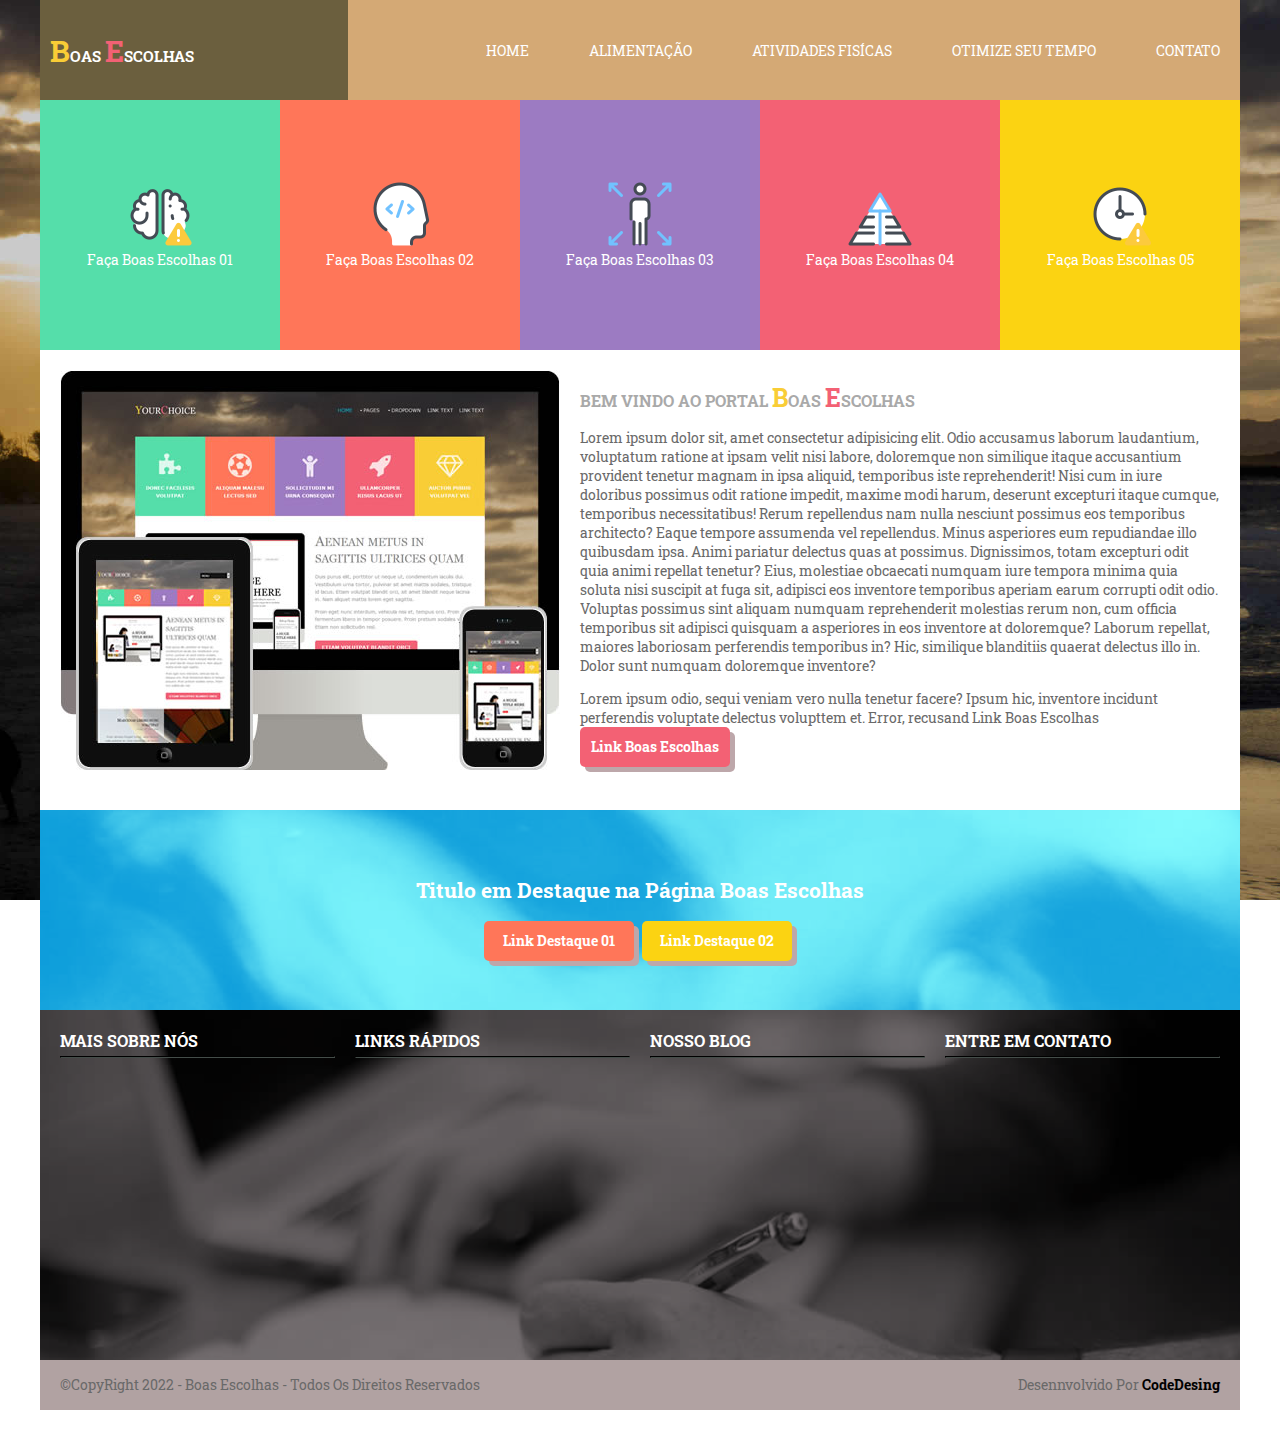
<file: site_boas_escolhas/index.html>
<!DOCTYPE html>
<html lang="en">
<head>
    <meta charset="UTF-8">
    <meta http-equiv="X-UA-Compatible" content="IE=edge">
    <meta name="viewport" content="width=device-width, initial-scale=1.0">
    <link rel="stylesheet" href="estilo.css">
    <link href="https://fonts.googleapis.com/css2?family=Roboto+Slab:wght@100;300&display=swap" rel="stylesheet">

    <!-- Pilares da indexação (SEO): Para o site ser encontrado - otimização de mecanismos de busca.
    1. tag title adequada, bem estruturada
    2. utilizar a tag h1(só pode ter um em cada página) nas páginas
    3. metas keywords e description
    nos passos 1 e 3 tomar cuidado com o limite aproximado de caracteres que tem 
    * Google Analytics - SEO - GoogleBot -->

    <meta name="keywords" content="Boas escolhas, alimentação, saudável, atividades fisícas, otimização de tempo, corrida, caminhada, vegetais, orgânicos, saúde, controle de peso.">

    <meta name="Descripition" content="O site Boas Escolhas foi criado para auxiliar a todas as pessoas que desejam um melhor controle de peso, que desejam levar uma vida mais saudável e assim ter imediato resultado na sua longetividae e saúde">
    <title>Boas escolhas, alimentação saudável, atividades fisícas e otimização do tempo</title>
</head>
<body>
    
    <div id="principal"> <!-- INICIO DIV PRINCIPAL -->

         <header id="topo"> <!-- INICIO DIV HEADER TOPO -->

                <div id="logo" class="fonteserifada"> <!-- INICIO DIV LOGO -->
                 <a href="index.html"> <span class="textoamarelo">B</span>OAS <span class="textorosa" >E</span>SCOLHAS</a>


                </div> <!-- FIM DIV LOGO -->

                <nav id="menuprincipal"> <!-- INICIO DIV MENU PRINCIPAL-->
                    <ul id="listamenuprincipal">
                        <li><a href="index.html" class="linkmenuprincipal">Home</a></li>
                        <li><a href="#" class="linkmenuprincipal">Alimentação</a></li>
                        <li><a href="#" class="linkmenuprincipal">Atividades Fisícas</a></li>
                        <li><a href="#" class="linkmenuprincipal">Otimize Seu Tempo</a></li>
                        <li><a href="#" class="linkmenuprincipal">Contato</a></li>
                    </ul>
                </nav> <!-- FIM DIV MENU PRINCIPAL-->
        </header> <!-- FIM DIV HEADER TOPO -->

        <nav id="submenu"> <!-- INICIO DIV SUB MENU-->
            <ul id="listasubmenu">
                <li><a href="" class="linksubmenu bgverde"><img src="imagens/icones/icons8-curso-cerebral-64.png" alt=""><br> Faça Boas Escolhas 01</a></li>
                <li><a href="" class="linksubmenu bglaranja"><img src="imagens/icones/icons8-desenvolvedor-64.png" alt=""><br> Faça Boas Escolhas 02</a></li>
                <li><a href="" class="linksubmenu bgroxo"><img src="imagens/icones/icons8-expand-influencia-64.png" alt=""><br> Faça Boas Escolhas 03</a></li>
                <li><a href="" class="linksubmenu bgrosa"><img src="imagens/icones/icons8-piramide-de-maslow-64.png" alt=""><br> Faça Boas Escolhas 04</a></li>
                <li><a href="" class="linksubmenu bgamarelo"><img src="imagens/icones/icons8-alerta-de-relogio-64.png" alt=""><br> Faça Boas Escolhas 05</a></li>
            </ul>
        </nav><!-- FIM DIV SUB MENU-->

        <section id="conteudo"> <!-- INICIO DIV CONTEÚDO -->

             <div id="imagemconteudo" class="esquerda"> <!-- INICIO DIV IMAGEM CONTEÚDO -->
                <img src="imagens/500x400.jpg" alt="imagem do conteúdo principal">


            </div> <!-- FIM DIV IMAGEM CONTEÚDO -->

             <MAIn> 
                <ARTICLE id="conteudoprincipal" class="direita"> <!-- INICIO DIV CONTEÚDO PRINCIPAL -->
                    <H1 class="fonteserifada">Bem Vindo ao Portal <span class="textoamarelo">B</span>oas <span class="textorosa">E</span>scolhas</H1>


                        <p>Lorem ipsum dolor sit, amet consectetur adipisicing elit. Odio accusamus laborum laudantium, voluptatum ratione at ipsam velit nisi labore, doloremque non similique itaque accusantium provident tenetur magnam in ipsa aliquid, temporibus iste reprehenderit! Nisi cum in iure doloribus possimus odit ratione impedit, maxime modi harum, deserunt excepturi itaque cumque, temporibus necessitatibus! Rerum repellendus nam nulla nesciunt possimus eos temporibus architecto? Eaque tempore assumenda vel repellendus. Minus asperiores eum repudiandae illo quibusdam ipsa. Animi pariatur delectus quas at possimus. Dignissimos, totam excepturi odit quia animi repellat tenetur? Eius, molestiae obcaecati numquam iure tempora minima quia soluta nisi suscipit at fuga sit, adipisci eos inventore temporibus aperiam earum corrupti odit odio. Voluptas possimus sint aliquam numquam reprehenderit molestias rerum non, cum officia temporibus sit adipisci quisquam a asperiores in eos inventore at doloremque? Laborum repellat, maiores laboriosam perferendis temporibus in? Hic, similique blanditiis quaerat delectus illo in. Dolor sunt numquam doloremque inventore?</p>
                     <p>Lorem ipsum  odio, sequi veniam vero nulla tenetur facere? Ipsum hic, inventore incidunt perferendis voluptate delectus volupttem et. Error, recusand
                        Link Boas Escolhas
                        <br>
                        
                    <a href="#" class="btlink bgrosa">
                        Link Boas Escolhas
                    </a>
                 </ARTICLE> <!-- FIM DIV CONTEÚDO PRINCIPAL -->

            </MAIn>
         </section> <!-- FIM DIV CONTEÚDO -->

         <section id="destaque"> <!-- INICIO DIV DESTAQUE -->

            <h2 class="fonteserifada">Titulo em Destaque na Página Boas Escolhas</h2>
            <a href="" class="btlink bglaranja">Link Destaque 01</a>
            <a href="" class="btlink bgamarelo">Link Destaque 02</a>

         </section> <!-- FIM DIV DESTAQUE -->


         <FOOter id="subrodape"> <!-- INICIO DIV SUB RODAPÉ -->

            <article class="itenssubrodape">
                <h3 class="fonteserifada">MAIS SOBRE NÓS</h3>
                <HR></HR>

             </article>

             <nav class="itenssubrodape">
                <h3 class="fonteserifada">LINKS RÁPIDOS</h3>
                <HR></HR>

             </nav>

             <article class="itenssubrodape">
                <h3 class="fonteserifada">NOSSO BLOG</h3>
                <HR></HR>

             </article>

             <section class="itenssubrodape">
                <h3 class="fonteserifada">ENTRE EM CONTATO</h3>
                <HR></HR>

             </section>

         </FOOter> <!-- FIM DIV SUB RODAPÉ -->

         <footer id="rodape"> <!-- INICIO DIV RODAPÉ -->
             <div id="copy" class="esquerda">
                &copy;CopyRight  2022 - Boas Escolhas - Todos Os Direitos  Reservados

            </div>

             <div id="creditos" class="direita">
                Desennvolvido Por <a href="#" class="linkcredito">CodeDesing</a>

             </div>

         </footer> <!-- FIM DIV RODAPÉ -->


       </div> <!-- FIM DIV PRINCIPAL -->

</body>
</html>
</file>
<file: site_boas_escolhas/estilo.css>
@charset "utf-8";
/* CSS Document */

footer, header, section, article, nav, aside, hgroup
{
    display: block;
}

ul, ol, a,li
{
    text-decoration: none;
    list-style: none;
    margin: 0;
    padding: 0;
}
body
{
    margin: 0;
    padding: 0;
    background-color: rgba(180,171,171,1.00);
    background: url(imagens/bbg.jpg);
    background-repeat: no-repeat;
    background-attachment: fixed;  /* o conteudo rola sobre a imagem */
    background-position: center bottom; /* Posicionamento da imagem */
    background-size: cover;
    color: dimgray;
    font-family: 'Roboto Slab', serif;
    font-size: 14px;
}

#principal
{
    width: 1200px;
    height: auto;
    margin: 0 auto;

}

#topo
{
    width: 100%;
    height: 100px;
    background-color: rgb(212, 169, 117);
}

#logo
{
    width: 300px;
    height: 100px;
    background-color: rgb(107, 95, 62);
    display: table-cell;
    vertical-align: middle;
    padding-left: 10px;
    font-size: 15px;
}

#logo a
{
    color: white;
    text-decoration: none;
}

#logo a:hover
{
    color: aqua;
}

#imagemconteudo
{
    width: 520px;
    min-height: 400px;


}
#conteudoprincipal
{
    width: 640px;
    min-height: 400px;
    background-color: white;
}
#conteudoprincipal h1
{
    font-size: 16px;
    color: darkgray;
    text-transform: uppercase;
    font-weight: bold;
    text-align: justify;
}

#conteudoprincipal span
{
    font-size: 25px;
}
#submenu
{
    width: 1200px;
    height: 250px;
    background-color: rgb(92, 76, 56);
    display: table-cell;
    vertical-align: middle;


}

#conteudo
{
    width: 1160px;
    min-height: 420px;
    background-color: white;
    padding: 20px;
}

#destaque
{
    width: 1200px;
    height: 200px;
    display: table-cell;
    vertical-align: middle;
    text-align: center;
    background: rgb(68,201,235)   url(imagens/background-01.jpg);
    background-blend-mode: overlay;
    background-size: cover;
    background-repeat: no-repeat;
}

.linksubmenu
{
    display: table-cell;
    width: 240px;
    height: 250px;
    vertical-align: middle;
    text-align: center;
    color: white;

    
}
a.linkmenuprincipal
{
    color: white;
}
a.linksubmenu:hover
{
    color: aqua;
}
#menuprincipal
{
    width: 900px;
    height: 100px;
    background:transparent;
    display: table-cell;
    text-transform: uppercase;
    vertical-align: middle;
}

#listamenuprincipal
{   
    display: table;
    width: auto;
    float: right;
}

#listamenuprincipal li
{
    float: left;
    margin-left: 20px;
}
#subrodape
{
    width: 1180px;
    min-height: 330px;
    background:rgb(58, 55, 56) url(imagens/background-02.jpg);
    background-size: cover;
    padding: 10px;
    background-blend-mode: overlay;
}

#rodape
{
    width: 1160px;
    height: 10px;
    padding: 20px;
    background-color: rgb(177, 162, 162);
    line-height: 10px;
}

#creditos
{
    width: 50%;
    height: 50px;
    text-align: right;
}

#copy
{
    width: 50%;
    height: 50px;
}

.linkcredito
{
    color: rgb(0, 0, 0);
    font-weight: bold;
}

a.linkcredito:hover
{

    color: #016ea0;
}
.itenssubrodape
{
    width: 275px;
    min-height: 330px;
    margin: 10px;
    float: left;
}


.itenssubrodape hr
{
    border-color: #444d49;
    margin-top: 5px;
}

.itenssubrodape h3, hr
{
    margin: 0;
}

#listasubmenu li
{
    float: left;
}

.linkmenuprincipal
{
    float: left;
    margin: 20px;
    text-align: right;
}

#logo span
{
    font-size: 30px;
}

.fonteserifada
{
    font-family: 'Roboto Slab', serif;
    color: white;
    font-weight: bold;

}

.textoamarelo
{
    color: #f9cd36;
}

.textorosa
{
    color: #f36174;
}

.btlink
{   
    width: 150px;
    height: 40px;
    text-align: center;
    line-height: 40px;
    font-weight: bold;
    box-shadow: 5px 5px #bda7aa;
    color: white;
    display: block;
    display: inline-block;
    border-radius: 5px;
    margin-right: 5px;
}

.bgamarelo
{
    background-color: #fbd312;

}

.bgrosa
{
  background-color:  #f36174;
}

.bglaranja
{
   background-color: #ff7659 ;
}

.bgverde
{
    background-color: #55deaa;
}

.bgroxo
{
    background-color: #9c7bc2;
}

.direita
{
    float: right;
}
.esquerda
{
    float: left;
}
</file>
